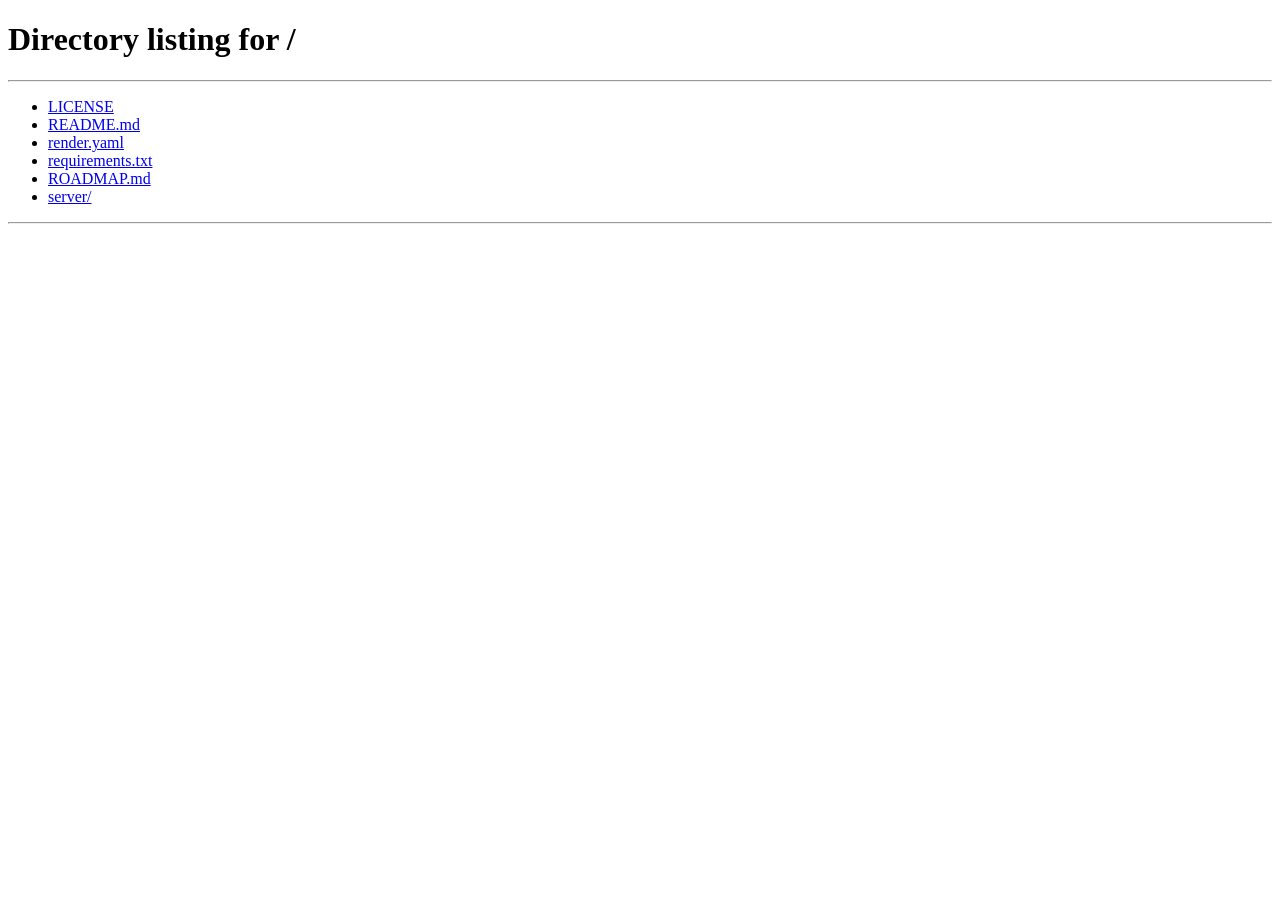
<file: server/game/index.html>
<!DOCTYPE html>
<html lang="en">
<head>
    <meta charset="UTF-8">
    <meta name="viewport" content="width=device-width, initial-scale=1.0, maximum-scale=1.0, user-scalable=no, viewport-fit=cover">
    <meta name="mobile-web-app-capable" content="yes">
    <meta name="apple-mobile-web-app-capable" content="yes">
    <meta name="apple-mobile-web-app-status-bar-style" content="black-translucent">
    <title>Technogenesis</title>
    <link rel="preconnect" href="https://fonts.googleapis.com">
    <link rel="preconnect" href="https://fonts.gstatic.com" crossorigin>
    <link href="https://fonts.googleapis.com/css2?family=Silkscreen:wght@400;700&display=swap" rel="stylesheet">
    <link rel="stylesheet" href="style.css?v=24">
    <script type="module" defer src="main.js?v=24"></script>
</head>
<body>
</body>
</html>
</file>
<file: server/game/style.css>
* {
    box-sizing: border-box;
    margin: 0;
    padding: 0;
    image-rendering: pixelated;
    image-rendering: crisp-edges;
    -webkit-user-select: none;
    -moz-user-select: none;
    -ms-user-select: none;
    user-select: none;
    -webkit-user-drag: none;
}

html {
    width: 100%;
    height: 100%;
    overflow: hidden;
    background-color: #000;
}

body {
    width: 100%;
    height: 100%;
    overflow: hidden;
    background-color: #000;
    font-family: 'Silkscreen', monospace;
    touch-action: none;
    overscroll-behavior: none;
}

@supports (height: 100dvh) {
    html, body {
        height: 100dvh;
    }
}

:root {
    --inv-scale: 3;
    --inv-text-scale: 1;
    --joy-size: 150px;
    --joy-knob: 58px;
    --btn-use-size: 80px;
    --btn-inv-size: 50px;
    --ctrl-bg: rgba(0, 0, 0, 0.35);
    --ctrl-border: rgba(255, 255, 255, 0.45);
    --ctrl-knob-bg: rgba(255, 255, 255, 0.45);
    --ctrl-knob-border: rgba(255, 255, 255, 0.85);
    --ctrl-active: rgba(255, 255, 255, 0.6);
}

#viewport {
    width: 100vw;
    height: 100vh;
    position: relative;
    overflow: hidden;
}

#world {
    position: absolute;
    top: 0;
    left: 0;
    will-change: transform;
}

#coords {
    position: fixed;
    top: 10px;
    left: 10px;
    color: white;
    font-size: 16px;
    background: rgba(0, 0, 0, 0.5);
    padding: 4px 8px;
    border-radius: 4px;
    z-index: 100;
    pointer-events: none;
}

#inventory {
    position: fixed;
    bottom: 20px;
    right: 20px;
    display: grid;
    gap: 0;
    z-index: 20;
}

.slot {
    position: relative;
    width: calc(18px * var(--inv-scale));
    height: calc(18px * var(--inv-scale));
    background-image: url("assets/ui/inventory/slot.png");
    background-size: 100% 100%;
    background-repeat: no-repeat;
    display: flex;
    align-items: center;
    justify-content: center;
    overflow: hidden;
    cursor: pointer;
}

.slot img {
    width: calc(16px * var(--inv-scale));
    height: calc(16px * var(--inv-scale));
    pointer-events: none;
}

.slot .count {
    position: absolute;
    bottom: 4px;
    right: calc(1px * var(--inv-scale));
    color: white;
    font-weight: bold;
    font-size: calc(8px * var(--inv-scale) * var(--inv-text-scale));
    line-height: 1;
    text-shadow: 1px 1px 1px #000;
    pointer-events: none;
}

#cursor-item {
    position: fixed;
    top: 0;
    left: 0;
    width: calc(16px * var(--inv-scale));
    height: calc(16px * var(--inv-scale));
    transform: translate(-50%, -50%);
    pointer-events: none;
    z-index: 1000;
    display: none;
}

#cursor-item img {
    display: block;
    width: 100%;
    height: 100%;
}

#cursor-item .count {
    position: absolute;
    bottom: calc(4px - 1px * var(--inv-scale));
    right: 0;
    color: white;
    font-weight: bold;
    font-size: calc(8px * var(--inv-scale) * var(--inv-text-scale));
    line-height: 1;
    text-shadow: 1px 1px 1px #000;
}

#item-tooltip {
    position: fixed;
    z-index: 1001;
    background: rgba(0, 0, 0, 0.8);
    color: white;
    font-size: calc(8px * var(--inv-scale) * var(--inv-text-scale));
    padding: calc(2px * var(--inv-text-scale)) calc(6px * var(--inv-text-scale));
    border: 1px solid #555;
    border-radius: 2px;
    pointer-events: none;
    white-space: nowrap;
    display: none;
}

/* Mobile / tablet support */

.mobile-start {
    position: fixed;
    inset: 0;
    z-index: 2000;
    background: #0d1117;
    display: flex;
    align-items: center;
    justify-content: center;
    padding: 2rem;
    font-family: 'Silkscreen', monospace;
    color: #e6edf3;
    touch-action: none;
}
.mobile-start[hidden] {
    display: none;
}
.mobile-start-panel {
    width: 100%;
    max-width: 420px;
    text-align: center;
}
.mobile-start-panel h1 {
    font-size: 1.9rem;
    letter-spacing: 0.05em;
    text-shadow: 3px 3px 0 #000;
    margin-bottom: 0.35rem;
}
.mobile-start-sub {
    color: #8b949e;
    font-size: 0.75rem;
    margin-bottom: 1.5rem;
}
.mobile-start-btn {
    display: block;
    width: 100%;
    text-align: center;
    padding: 0.9rem;
    border: 3px solid #79c0ff;
    box-shadow: 3px 3px 0 rgba(0, 0, 0, 0.6);
    background: #1f6feb;
    color: #fff;
    font-size: 0.9rem;
    font-family: 'Silkscreen', monospace;
    cursor: pointer;
    margin-bottom: 1rem;
}
.mobile-start-btn:active { background: #388bfd; }
.mobile-start-btn:disabled { opacity: 0.7; }
.mobile-start-note {
    color: #8b949e;
    font-size: 0.65rem;
    line-height: 1.8;
    margin-top: 0.4rem;
}

#joystick {
    position: fixed;
    left: max(20px, env(safe-area-inset-left));
    bottom: max(20px, env(safe-area-inset-bottom));
    width: var(--joy-size);
    height: var(--joy-size);
    z-index: 30;
    touch-action: none;
    pointer-events: auto;
}
#joystick .joystick-base {
    position: absolute;
    inset: 0;
    border-radius: 50%;
    border: 3px solid var(--ctrl-border);
    background: var(--ctrl-bg);
}
#joystick .joystick-knob {
    position: absolute;
    left: 50%;
    top: 50%;
    width: var(--joy-knob);
    height: var(--joy-knob);
    margin-left: calc(var(--joy-knob) / -2);
    margin-top: calc(var(--joy-knob) / -2);
    border-radius: 50%;
    border: 3px solid var(--ctrl-knob-border);
    background: var(--ctrl-knob-bg);
    transform: translate(0px, 0px);
    will-change: transform;
    pointer-events: none;
}

/* Mobile action buttons */

#mobile-use-btn {
    position: fixed;
    bottom: max(24px, env(safe-area-inset-bottom));
    right: max(24px, env(safe-area-inset-right));
    width: var(--btn-use-size);
    height: var(--btn-use-size);
    border-radius: 50%;
    border: 3px solid var(--ctrl-border);
    background: var(--ctrl-bg);
    color: #fff;
    font-family: 'Silkscreen', monospace;
    font-size: 0.7rem;
    text-shadow: 1px 1px 0 #000;
    z-index: 25;
    display: none;
    touch-action: none;
    pointer-events: auto;
    -webkit-tap-highlight-color: transparent;
    letter-spacing: 0.02em;
}
#mobile-use-btn:active {
    background: var(--ctrl-active);
}

#mobile-inv-btn {
    position: fixed;
    bottom: max(24px, env(safe-area-inset-bottom));
    right: calc(max(24px, env(safe-area-inset-right)) + var(--btn-use-size) + 10px);
    width: var(--btn-inv-size);
    height: var(--btn-inv-size);
    border-radius: 10px;
    border: 3px solid var(--ctrl-border);
    background: var(--ctrl-bg);
    color: #fff;
    font-family: 'Silkscreen', monospace;
    font-size: 0.45rem;
    text-shadow: 1px 1px 0 #000;
    z-index: 25;
    display: none;
    touch-action: none;
    pointer-events: auto;
    -webkit-tap-highlight-color: transparent;
}
#mobile-inv-btn:active {
    background: var(--ctrl-active);
}

/* Settings */
#mobile-settings-btn {
    position: fixed;
    top: max(14px, env(safe-area-inset-top));
    right: max(14px, env(safe-area-inset-right));
    width: 44px;
    height: 44px;
    border-radius: 8px;
    border: 3px solid var(--ctrl-border);
    background: var(--ctrl-bg);
    color: #fff;
    font-size: 1.2rem;
    line-height: 1;
    z-index: 35;
    display: none;
    align-items: center;
    justify-content: center;
    touch-action: none;
    pointer-events: auto;
    -webkit-tap-highlight-color: transparent;
    text-shadow: 1px 1px 0 #000;
}
#mobile-settings-btn:active { background: var(--ctrl-active); }

#settings-panel {
    position: fixed;
    top: 0;
    right: 0;
    bottom: 0;
    width: min(320px, 85vw);
    z-index: 40;
    background: rgba(13, 17, 23, 0.96);
    border-left: 2px solid #30363d;
    font-family: 'Silkscreen', monospace;
    color: #e6edf3;
    padding: 1rem;
    box-sizing: border-box;
    display: none;
    flex-direction: column;
    touch-action: none;
    overflow-y: auto;
}
#settings-panel[data-open="true"] { display: flex; }
.settings-header {
    display: flex;
    align-items: center;
    justify-content: space-between;
    margin-bottom: 1rem;
}
.settings-header h2 {
    font-size: 1rem;
    letter-spacing: 0.05em;
    margin: 0;
}
.settings-close {
    background: transparent;
    border: 2px solid #8b949e;
    color: #e6edf3;
    font-family: inherit;
    font-size: 0.85rem;
    padding: 0.3rem 0.6rem;
    cursor: pointer;
}
.settings-row {
    margin-bottom: 1.1rem;
}
.settings-row label {
    display: block;
    font-size: 0.7rem;
    color: #8b949e;
    margin-bottom: 0.4rem;
}
.settings-control {
    display: flex;
    align-items: center;
    gap: 0.5rem;
}
.settings-control input[type="range"] {
    flex: 1;
    min-width: 0;
    accent-color: #1f6feb;
    height: 30px;
}
.settings-value {
    font-size: 0.7rem;
    color: #e6edf3;
    min-width: 2.8rem;
    text-align: right;
}
.settings-reset {
    width: 34px;
    height: 34px;
    flex: 0 0 auto;
    border: 2px solid #8b949e;
    border-radius: 6px;
    background: transparent;
    color: #e6edf3;
    font-size: 1rem;
    line-height: 1;
    display: flex;
    align-items: center;
    justify-content: center;
    cursor: pointer;
    -webkit-tap-highlight-color: transparent;
}
.settings-reset:active { background: rgba(255, 255, 255, 0.2); }

@media (pointer: coarse) {
    .mobile-start-sub { font-size: 0.7rem; }
}
</file>
